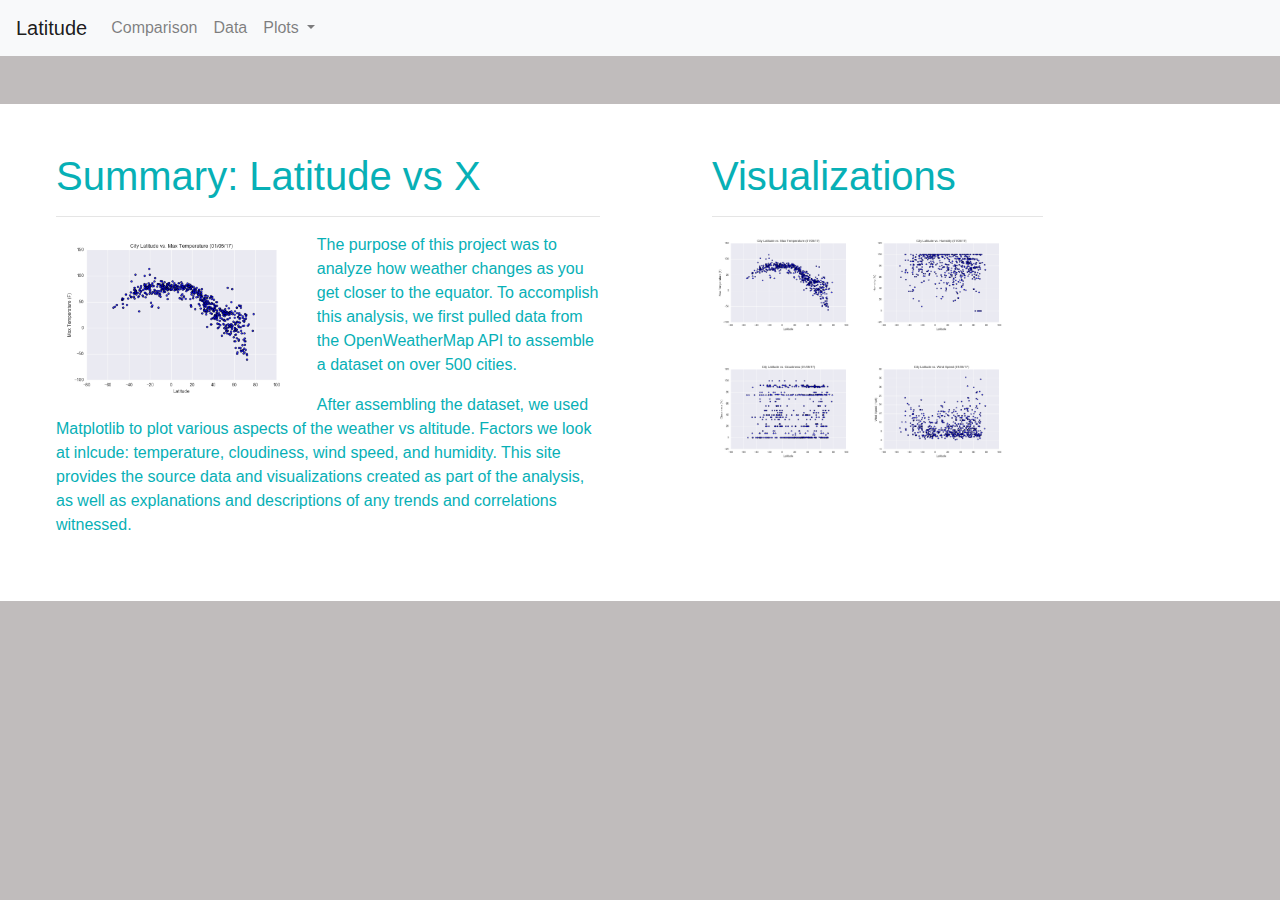
<file: WebVisualizations/index.html>
<!DOCTYPE html>
<html lang="en">

<head>
  <meta charset="UTF-8">
  <title>Visualization Dashboard</title>
  <link rel="stylesheet" href="https://cdn.jsdelivr.net/npm/bootstrap@4.5.3/dist/css/bootstrap.min.css" integrity="sha384-TX8t27EcRE3e/ihU7zmQxVncDAy5uIKz4rEkgIXeMed4M0jlfIDPvg6uqKI2xXr2" crossorigin="anonymous">
  <link rel="stylesheet" href="https://stackpath.bootstrapcdn.com/bootstrap/4.3.1/css/bootstrap.min.css" integrity="sha384-ggOyR0iXCbMQv3Xipma34MD+dH/1fQ784/j6cY/iJTQUOhcWr7x9JvoRxT2MZw1T" crossorigin="anonymous">

  <script src="https://code.jquery.com/jquery-3.3.1.slim.min.js" integrity="sha384-q8i/X+965DzO0rT7abK41JStQIAqVgRVzpbzo5smXKp4YfRvH+8abtTE1Pi6jizo" crossorigin="anonymous"></script>
  <script src="https://cdnjs.cloudflare.com/ajax/libs/popper.js/1.14.7/umd/popper.min.js" integrity="sha384-UO2eT0CpHqdSJQ6hJty5KVphtPhzWj9WO1clHTMGa3JDZwrnQq4sF86dIHNDz0W1" crossorigin="anonymous"></script>
  <script src="https://stackpath.bootstrapcdn.com/bootstrap/4.3.1/js/bootstrap.min.js" integrity="sha384-JjSmVgyd0p3pXB1rRibZUAYoIIy6OrQ6VrjIEaFf/nJGzIxFDsf4x0xIM+B07jRM" crossorigin="anonymous"></script>

  <link rel="stylesheet" href="style.css">
</head>


<body>
    <nav class="navbar navbar-expand-lg navbar-light bg-light">
        <a class="navbar-brand" href="index.html">Latitude</a>
        <button class="navbar-toggler" type="button" data-toggle="collapse" data-target="#navbarNavDropdown" aria-controls="navbarNavDropdown" aria-expanded="false" aria-label="Toggle navigation">
          <span class="navbar-toggler-icon"></span>
        </button>
        <div class="collapse navbar-collapse" id="navbarNavDropdown">
          <ul class="navbar-nav">
            <li class="nav-item">
              <a class="nav-link" href="comparisons.html">Comparison</a>
            </li>
            <li class="nav-item">
              <a class="nav-link" href="data.html">Data</a>
            </li>
            <li class="nav-item dropdown">
              <a class="nav-link dropdown-toggle" href="#" id="navbarDropdownMenuLink" role="button" data-toggle="dropdown" aria-haspopup="true" aria-expanded="false">
                Plots
              </a>
              <div class="dropdown-menu" aria-labelledby="navbarDropdownMenuLink">
                <a class="dropdown-item" href="maxtemp.html">Max Temparature</a>
                <a class="dropdown-item" href="humidity.html">Humidity</a>
                <a class="dropdown-item" href="cloudiness.html">Cloudiness</a>
                <a class="dropdown-item" href="windspeed.html">Wind Speed</a>
              </div>
            </li>
          </ul>
        </div>
      </nav>

<br>
<br>

      <div class="container-fluid">
       
          <div class="row">

              <div class="col-lg-6 my-8 mx-2 p-5">
                <h1> Summary: Latitude vs X</h1>
                <hr>                            
                  <img src="Resources\assets\images\Fig1.png" class="float-left mr-3" width = "45%" alt="Responsive image">
                  <p> The purpose of this project was to analyze how weather changes as you get closer to the equator. To accomplish this analysis, we first pulled data from the OpenWeatherMap API to assemble a dataset on over 500 cities.</p>
                  <p> After assembling the dataset, we used Matplotlib to plot various aspects of the weather vs altitude. Factors we look at inlcude: temperature, cloudiness, wind speed, and humidity. This site provides the source data and visualizations created as part of the analysis, as well as explanations and descriptions of any trends and correlations witnessed.</p>
                
                
              </div>
              <div class="col-lg-4 my-8 mx-2 p-5">
                <h1> Visualizations</h1>
                <hr>
                    <a href="maxtemp.html" ><img src="Resources\assets\images\Fig1.png" class="img-fluid" width = "45%" alt="Responsive image"></a>                                    
                    <a href="humidity.html" ><img src="Resources\assets\images\Fig2.png" class="img-fluid" width = "45%" alt="Responsive image"></a>
             <br>
             <br>                         
                    <a href="cloudiness.html"><img src="Resources\assets\images\Fig3.png" class="img-fluid" width = "45%" alt="Responsive image"></a>                  
                    <a href="windspeed.html"><img src="Resources\assets\images\Fig4.png" class="img-fluid" width = "45%" alt="Responsive image"></a>
                  
                
              </div>
              
          </div>     





</body>

</html>
</file>
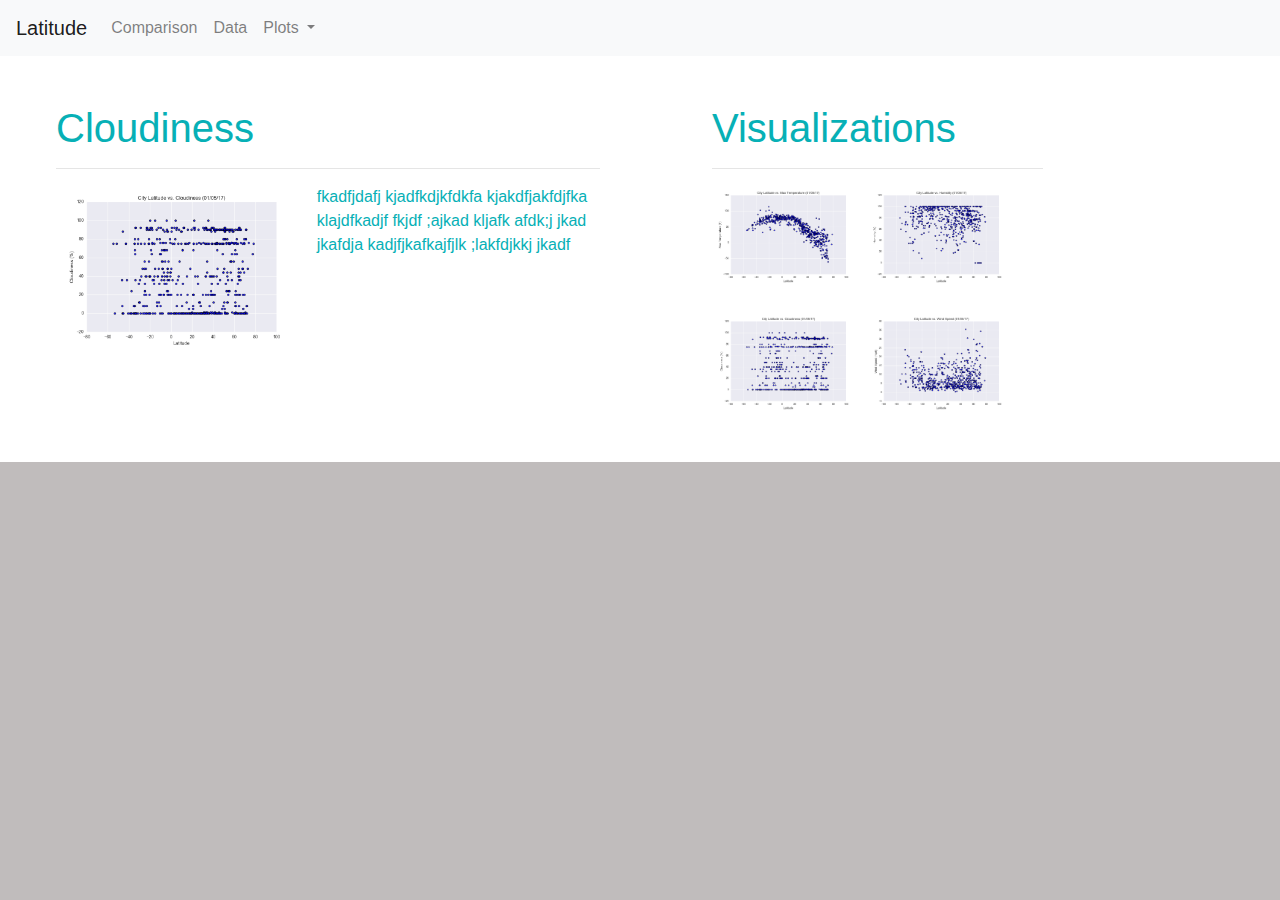
<file: WebVisualizations/cloudiness.html>
<!DOCTYPE html>
<html lang="en">

<head>
  <meta charset="UTF-8">
  <title>Latitude vs Cloudiness</title>
  <link rel="stylesheet" href="https://cdn.jsdelivr.net/npm/bootstrap@4.5.3/dist/css/bootstrap.min.css" integrity="sha384-TX8t27EcRE3e/ihU7zmQxVncDAy5uIKz4rEkgIXeMed4M0jlfIDPvg6uqKI2xXr2" crossorigin="anonymous">
  <link rel="stylesheet" href="https://stackpath.bootstrapcdn.com/bootstrap/4.3.1/css/bootstrap.min.css" integrity="sha384-ggOyR0iXCbMQv3Xipma34MD+dH/1fQ784/j6cY/iJTQUOhcWr7x9JvoRxT2MZw1T" crossorigin="anonymous">

  <script src="https://code.jquery.com/jquery-3.3.1.slim.min.js" integrity="sha384-q8i/X+965DzO0rT7abK41JStQIAqVgRVzpbzo5smXKp4YfRvH+8abtTE1Pi6jizo" crossorigin="anonymous"></script>
  <script src="https://cdnjs.cloudflare.com/ajax/libs/popper.js/1.14.7/umd/popper.min.js" integrity="sha384-UO2eT0CpHqdSJQ6hJty5KVphtPhzWj9WO1clHTMGa3JDZwrnQq4sF86dIHNDz0W1" crossorigin="anonymous"></script>
  <script src="https://stackpath.bootstrapcdn.com/bootstrap/4.3.1/js/bootstrap.min.js" integrity="sha384-JjSmVgyd0p3pXB1rRibZUAYoIIy6OrQ6VrjIEaFf/nJGzIxFDsf4x0xIM+B07jRM" crossorigin="anonymous"></script>

  <link rel="stylesheet" href="style.css">
</head>

<body>
    
        <nav class="navbar navbar-expand-lg navbar-light bg-light">
            <a class="navbar-brand" href="index.html">Latitude</a>
            <button class="navbar-toggler" type="button" data-toggle="collapse" data-target="#navbarNavDropdown" aria-controls="navbarNavDropdown" aria-expanded="false" aria-label="Toggle navigation">
              <span class="navbar-toggler-icon"></span>
            </button>
            <div class="collapse navbar-collapse" id="navbarNavDropdown">
              <ul class="navbar-nav">
                <li class="nav-item">
                  <a class="nav-link" href="comparisons.html">Comparison</a>
                </li>
                <li class="nav-item">
                  <a class="nav-link" href="data.html">Data</a>
                </li>
                <li class="nav-item dropdown">
                  <a class="nav-link dropdown-toggle" href="#" id="navbarDropdownMenuLink" role="button" data-toggle="dropdown" aria-haspopup="true" aria-expanded="false">
                    Plots
                  </a>
                  <div class="dropdown-menu" aria-labelledby="navbarDropdownMenuLink">
                    <a class="dropdown-item" href="maxtemp.html">Max Temparature</a>
                    <a class="dropdown-item" href="humidity.html">Humidity</a>
                    <a class="dropdown-item" href="cloudiness.html">Cloudiness</a>
                    <a class="dropdown-item" href="windspeed.html">Wind Speed</a>
                  </div>
                </li>
              </ul>
            </div>
          </nav>
    

          <div class="container-fluid">
       
            <div class="row">
  
                <div class="col-lg-6 my-8 mx-2 p-5">
                  <h1> Cloudiness</h1>
                  <hr>                            
                    <img src="Resources\assets\images\Fig3.png" class="float-left mr-3" width = "45%" alt="Responsive image">
                    <p> fkadfjdafj kjadfkdjkfdkfa kjakdfjakfdjfka klajdfkadjf fkjdf ;ajkad kljafk afdk;j jkad jkafdja kadjfjkafkajfjlk ;lakfdjkkj jkadf</p>
                
                  
                  
                </div>
                <div class="col-lg-4 my-8 mx-2 p-5">
                  <h1> Visualizations</h1>
                  <hr>
                      <a href="maxtemp.html" ><img src="Resources\assets\images\Fig1.png" class="img-fluid" width = "45%" alt="Responsive image"></a>                                    
                      <a href="humidity.html" ><img src="Resources\assets\images\Fig2.png" class="img-fluid" width = "45%" alt="Responsive image"></a>
               <br>
               <br>                         
                      <a href="cloudiness.html"><img src="Resources\assets\images\Fig3.png" class="img-fluid" width = "45%" alt="Responsive image"></a>                  
                      <a href="windspeed.html"><img src="Resources\assets\images\Fig4.png" class="img-fluid" width = "45%" alt="Responsive image"></a>
                    
                  
                </div>
                
            </div>
</file>
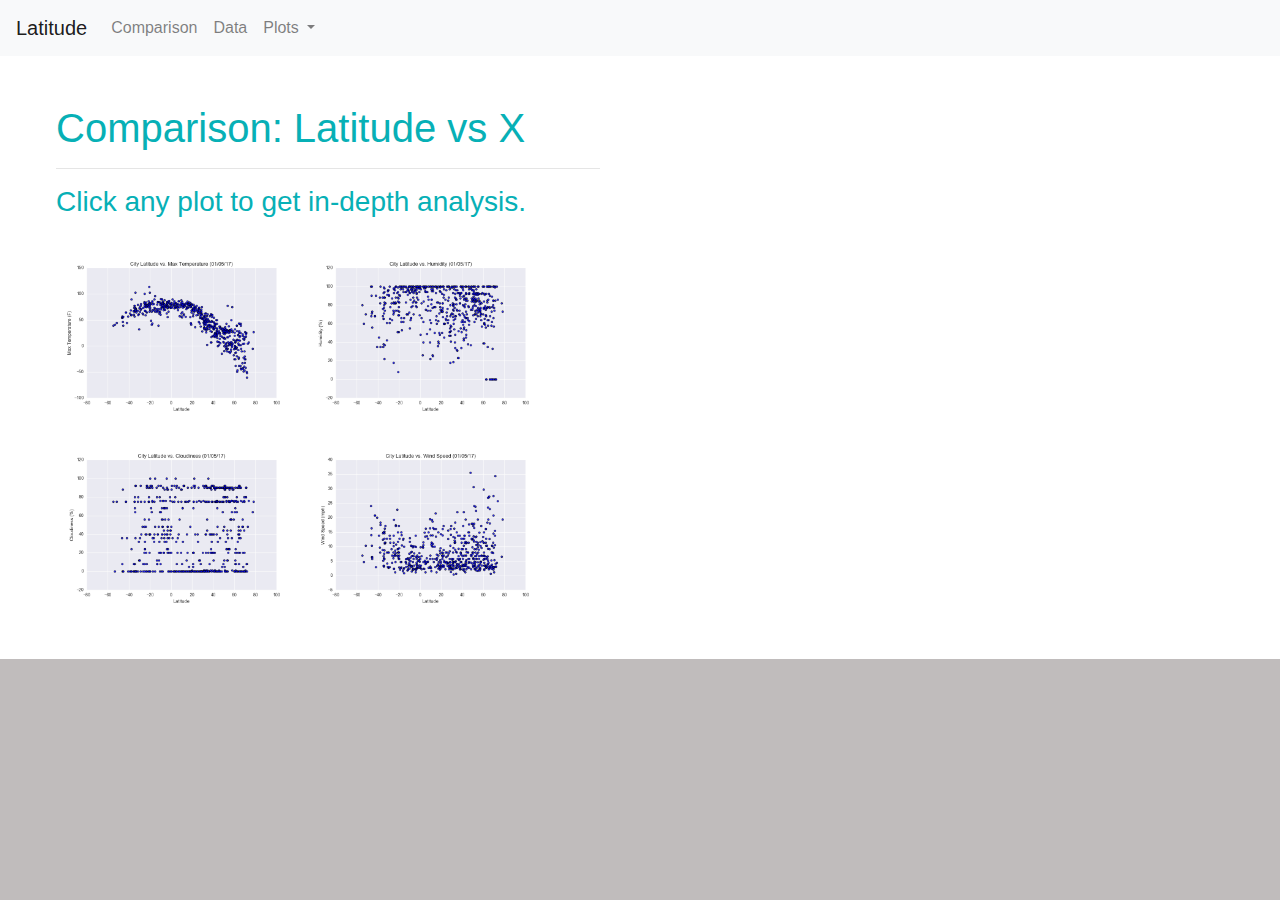
<file: WebVisualizations/comparisons.html>
<!DOCTYPE html>
<html lang="en">

<head>
  <meta charset="UTF-8">
  <title>Comparisons</title>
  <link rel="stylesheet" href="https://cdn.jsdelivr.net/npm/bootstrap@4.5.3/dist/css/bootstrap.min.css" integrity="sha384-TX8t27EcRE3e/ihU7zmQxVncDAy5uIKz4rEkgIXeMed4M0jlfIDPvg6uqKI2xXr2" crossorigin="anonymous">
  <link rel="stylesheet" href="https://stackpath.bootstrapcdn.com/bootstrap/4.3.1/css/bootstrap.min.css" integrity="sha384-ggOyR0iXCbMQv3Xipma34MD+dH/1fQ784/j6cY/iJTQUOhcWr7x9JvoRxT2MZw1T" crossorigin="anonymous">

  <script src="https://code.jquery.com/jquery-3.3.1.slim.min.js" integrity="sha384-q8i/X+965DzO0rT7abK41JStQIAqVgRVzpbzo5smXKp4YfRvH+8abtTE1Pi6jizo" crossorigin="anonymous"></script>
  <script src="https://cdnjs.cloudflare.com/ajax/libs/popper.js/1.14.7/umd/popper.min.js" integrity="sha384-UO2eT0CpHqdSJQ6hJty5KVphtPhzWj9WO1clHTMGa3JDZwrnQq4sF86dIHNDz0W1" crossorigin="anonymous"></script>
  <script src="https://stackpath.bootstrapcdn.com/bootstrap/4.3.1/js/bootstrap.min.js" integrity="sha384-JjSmVgyd0p3pXB1rRibZUAYoIIy6OrQ6VrjIEaFf/nJGzIxFDsf4x0xIM+B07jRM" crossorigin="anonymous"></script>

  <link rel="stylesheet" href="style.css">
</head>

<body>
    <nav class="navbar navbar-expand-lg navbar-light bg-light">
        <a class="navbar-brand" href="index.html">Latitude</a>
        <button class="navbar-toggler" type="button" data-toggle="collapse" data-target="#navbarNavDropdown" aria-controls="navbarNavDropdown" aria-expanded="false" aria-label="Toggle navigation">
          <span class="navbar-toggler-icon"></span>
        </button>
        <div class="collapse navbar-collapse" id="navbarNavDropdown">
          <ul class="navbar-nav">
            <li class="nav-item">
              <a class="nav-link" href="comparisons.html">Comparison</a>
            </li>
            <li class="nav-item">
              <a class="nav-link" href="data.html">Data</a>
            </li>
            <li class="nav-item dropdown">
              <a class="nav-link dropdown-toggle" href="#" id="navbarDropdownMenuLink" role="button" data-toggle="dropdown" aria-haspopup="true" aria-expanded="false">
                Plots
              </a>
              <div class="dropdown-menu" aria-labelledby="navbarDropdownMenuLink">
                <a class="dropdown-item" href="maxtemp.html">Max Temparature</a>
                <a class="dropdown-item" href="humidity.html">Humidity</a>
                <a class="dropdown-item" href="cloudiness.html">Cloudiness</a>
                <a class="dropdown-item" href="windspeed.html">Wind Speed</a>
              </div>
            </li>
          </ul>
        </div>
      </nav>


      <div class="container-fluid">
       
        <div class="row">
            <div class="col-lg-6 my-8 mx-2 p-5">
                <h1> Comparison: Latitude vs X</h1>
                <hr>
                <h3>Click any plot to get in-depth analysis.</h3>
                <br>
                    <a href="maxtemp.html" ><img src="Resources\assets\images\Fig1.png" class="img-fluid" width = "45%" alt="Responsive image"></a>                                    
                    <a href="humidity.html" ><img src="Resources\assets\images\Fig2.png" class="img-fluid" width = "45%" alt="Responsive image"></a>
            <br>
            <br>                         
                    <a href="cloudiness.html"><img src="Resources\assets\images\Fig3.png" class="img-fluid" width = "45%" alt="Responsive image"></a>                  
                    <a href="windspeed.html"><img src="Resources\assets\images\Fig4.png" class="img-fluid" width = "45%" alt="Responsive image"></a>
                
                
            </div>
        </div>  
        
</body>

</html>
</file>
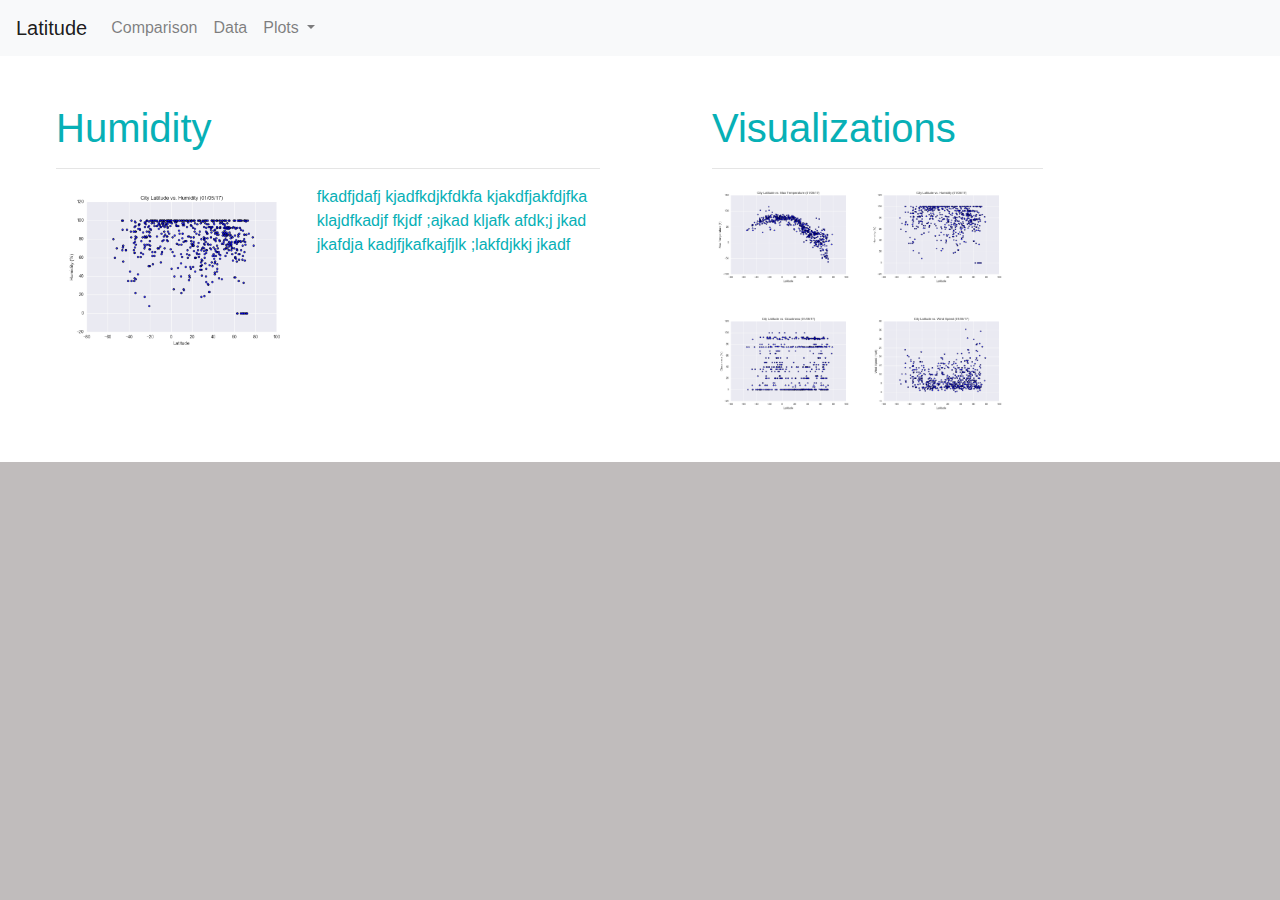
<file: WebVisualizations/humidity.html>
<!DOCTYPE html>
<html lang="en">

<head>
  <meta charset="UTF-8">
  <title>Latitude vs Humidity</title>
  <link rel="stylesheet" href="https://cdn.jsdelivr.net/npm/bootstrap@4.5.3/dist/css/bootstrap.min.css" integrity="sha384-TX8t27EcRE3e/ihU7zmQxVncDAy5uIKz4rEkgIXeMed4M0jlfIDPvg6uqKI2xXr2" crossorigin="anonymous">
  <link rel="stylesheet" href="https://stackpath.bootstrapcdn.com/bootstrap/4.3.1/css/bootstrap.min.css" integrity="sha384-ggOyR0iXCbMQv3Xipma34MD+dH/1fQ784/j6cY/iJTQUOhcWr7x9JvoRxT2MZw1T" crossorigin="anonymous">

  <script src="https://code.jquery.com/jquery-3.3.1.slim.min.js" integrity="sha384-q8i/X+965DzO0rT7abK41JStQIAqVgRVzpbzo5smXKp4YfRvH+8abtTE1Pi6jizo" crossorigin="anonymous"></script>
  <script src="https://cdnjs.cloudflare.com/ajax/libs/popper.js/1.14.7/umd/popper.min.js" integrity="sha384-UO2eT0CpHqdSJQ6hJty5KVphtPhzWj9WO1clHTMGa3JDZwrnQq4sF86dIHNDz0W1" crossorigin="anonymous"></script>
  <script src="https://stackpath.bootstrapcdn.com/bootstrap/4.3.1/js/bootstrap.min.js" integrity="sha384-JjSmVgyd0p3pXB1rRibZUAYoIIy6OrQ6VrjIEaFf/nJGzIxFDsf4x0xIM+B07jRM" crossorigin="anonymous"></script>

  <link rel="stylesheet" href="style.css">
</head>

<body>
    <nav class="navbar navbar-expand-lg navbar-light bg-light">
        <a class="navbar-brand" href="index.html">Latitude</a>
        <button class="navbar-toggler" type="button" data-toggle="collapse" data-target="#navbarNavDropdown" aria-controls="navbarNavDropdown" aria-expanded="false" aria-label="Toggle navigation">
          <span class="navbar-toggler-icon"></span>
        </button>
        <div class="collapse navbar-collapse" id="navbarNavDropdown">
          <ul class="navbar-nav">
            <li class="nav-item">
              <a class="nav-link" href="comparisons.html">Comparison</a>
            </li>
            <li class="nav-item">
              <a class="nav-link" href="data.html">Data</a>
            </li>
            <li class="nav-item dropdown">
              <a class="nav-link dropdown-toggle" href="#" id="navbarDropdownMenuLink" role="button" data-toggle="dropdown" aria-haspopup="true" aria-expanded="false">
                Plots
              </a>
              <div class="dropdown-menu" aria-labelledby="navbarDropdownMenuLink">
                <a class="dropdown-item" href="maxtemp.html">Max Temparature</a>
                <a class="dropdown-item" href="humidity.html">Humidity</a>
                <a class="dropdown-item" href="cloudiness.html">Cloudiness</a>
                <a class="dropdown-item" href="windspeed.html">Wind Speed</a>
              </div>
            </li>
          </ul>
        </div>
      </nav>


      <div class="container-fluid">
       
        <div class="row">

            <div class="col-lg-6 my-8 mx-2 p-5">
              <h1>Humidity</h1>
              <hr>                            
                <img src="Resources\assets\images\Fig2.png" class="float-left mr-3" width = "45%" alt="Responsive image">
                <p> fkadfjdafj kjadfkdjkfdkfa kjakdfjakfdjfka klajdfkadjf fkjdf ;ajkad kljafk afdk;j jkad jkafdja kadjfjkafkajfjlk ;lakfdjkkj jkadf</p>
            
              
              
            </div>
            <div class="col-lg-4 my-8 mx-2 p-5">
              <h1> Visualizations</h1>
              <hr>
                  <a href="maxtemp.html" ><img src="Resources\assets\images\Fig1.png" class="img-fluid" width = "45%" alt="Responsive image"></a>                                    
                  <a href="humidity.html" ><img src="Resources\assets\images\Fig2.png" class="img-fluid" width = "45%" alt="Responsive image"></a>
           <br>
           <br>                         
                  <a href="cloudiness.html"><img src="Resources\assets\images\Fig3.png" class="img-fluid" width = "45%" alt="Responsive image"></a>                  
                  <a href="windspeed.html"><img src="Resources\assets\images\Fig4.png" class="img-fluid" width = "45%" alt="Responsive image"></a>
                
              
            </div>
            
        </div>
</file>
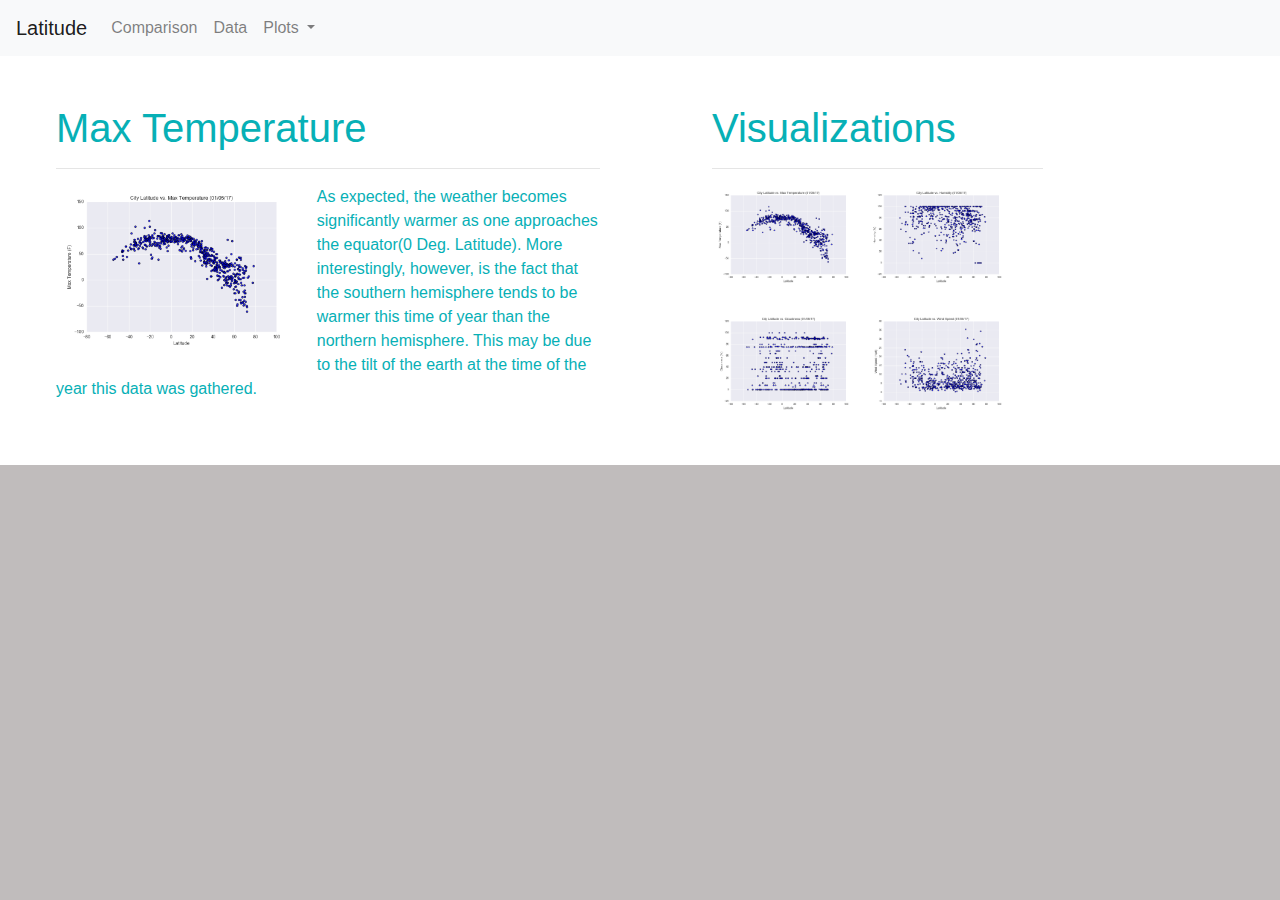
<file: WebVisualizations/maxtemp.html>
<!DOCTYPE html>
<html lang="en">

<head>
  <meta charset="UTF-8">
  <title>Latitude vs Max Temp</title>
  <link rel="stylesheet" href="https://cdn.jsdelivr.net/npm/bootstrap@4.5.3/dist/css/bootstrap.min.css" integrity="sha384-TX8t27EcRE3e/ihU7zmQxVncDAy5uIKz4rEkgIXeMed4M0jlfIDPvg6uqKI2xXr2" crossorigin="anonymous">
  <link rel="stylesheet" href="https://stackpath.bootstrapcdn.com/bootstrap/4.3.1/css/bootstrap.min.css" integrity="sha384-ggOyR0iXCbMQv3Xipma34MD+dH/1fQ784/j6cY/iJTQUOhcWr7x9JvoRxT2MZw1T" crossorigin="anonymous">

  <script src="https://code.jquery.com/jquery-3.3.1.slim.min.js" integrity="sha384-q8i/X+965DzO0rT7abK41JStQIAqVgRVzpbzo5smXKp4YfRvH+8abtTE1Pi6jizo" crossorigin="anonymous"></script>
  <script src="https://cdnjs.cloudflare.com/ajax/libs/popper.js/1.14.7/umd/popper.min.js" integrity="sha384-UO2eT0CpHqdSJQ6hJty5KVphtPhzWj9WO1clHTMGa3JDZwrnQq4sF86dIHNDz0W1" crossorigin="anonymous"></script>
  <script src="https://stackpath.bootstrapcdn.com/bootstrap/4.3.1/js/bootstrap.min.js" integrity="sha384-JjSmVgyd0p3pXB1rRibZUAYoIIy6OrQ6VrjIEaFf/nJGzIxFDsf4x0xIM+B07jRM" crossorigin="anonymous"></script>

  <link rel="stylesheet" href="style.css">
</head>

<body>
    <nav class="navbar navbar-expand-lg navbar-light bg-light">
        <a class="navbar-brand" href="index.html">Latitude</a>
        <button class="navbar-toggler" type="button" data-toggle="collapse" data-target="#navbarNavDropdown" aria-controls="navbarNavDropdown" aria-expanded="false" aria-label="Toggle navigation">
          <span class="navbar-toggler-icon"></span>
        </button>
        <div class="collapse navbar-collapse" id="navbarNavDropdown">
          <ul class="navbar-nav">
            <li class="nav-item">
              <a class="nav-link" href="comparisons.html">Comparison</a>
            </li>
            <li class="nav-item">
              <a class="nav-link" href="data.html">Data</a>
            </li>
            <li class="nav-item dropdown">
              <a class="nav-link dropdown-toggle" href="#" id="navbarDropdownMenuLink" role="button" data-toggle="dropdown" aria-haspopup="true" aria-expanded="false">
                Plots
              </a>
              <div class="dropdown-menu" aria-labelledby="navbarDropdownMenuLink">
                <a class="dropdown-item" href="maxtemp.html">Max Temparature</a>
                <a class="dropdown-item" href="humidity.html">Humidity</a>
                <a class="dropdown-item" href="cloudiness.html">Cloudiness</a>
                <a class="dropdown-item" href="windspeed.html">Wind Speed</a>
              </div>
            </li>
          </ul>
        </div>
      </nav>


     <div class="container-fluid">
       
        <div class="row">

            <div class="col-lg-6 my-8 mx-2 p-5">
              <h1>Max Temperature</h1>
              <hr>                            
                <img src="Resources\assets\images\Fig1.png" class="float-left mr-3" width = "45%" alt="Responsive image">
                <p> As expected, the weather becomes significantly warmer as one approaches the equator(0 Deg. Latitude). More interestingly, however, is the fact that the southern hemisphere tends to be warmer this time of year than the northern hemisphere. This may be due to the tilt of the earth at the time of the year this data was gathered.</p>
            
              
              
            </div>
            <div class="col-lg-4 my-8 mx-2 p-5">
              <h1> Visualizations</h1>
              <hr>
                  <a href="maxtemp.html" ><img src="Resources\assets\images\Fig1.png" class="img-fluid" width = "45%" alt="Responsive image"></a>                                    
                  <a href="humidity.html" ><img src="Resources\assets\images\Fig2.png" class="img-fluid" width = "45%" alt="Responsive image"></a>
           <br>
           <br>                         
                  <a href="cloudiness.html"><img src="Resources\assets\images\Fig3.png" class="img-fluid" width = "45%" alt="Responsive image"></a>                  
                  <a href="windspeed.html"><img src="Resources\assets\images\Fig4.png" class="img-fluid" width = "45%" alt="Responsive image"></a>
                
              
            </div>
            
        </div>    
    </div>
</file>
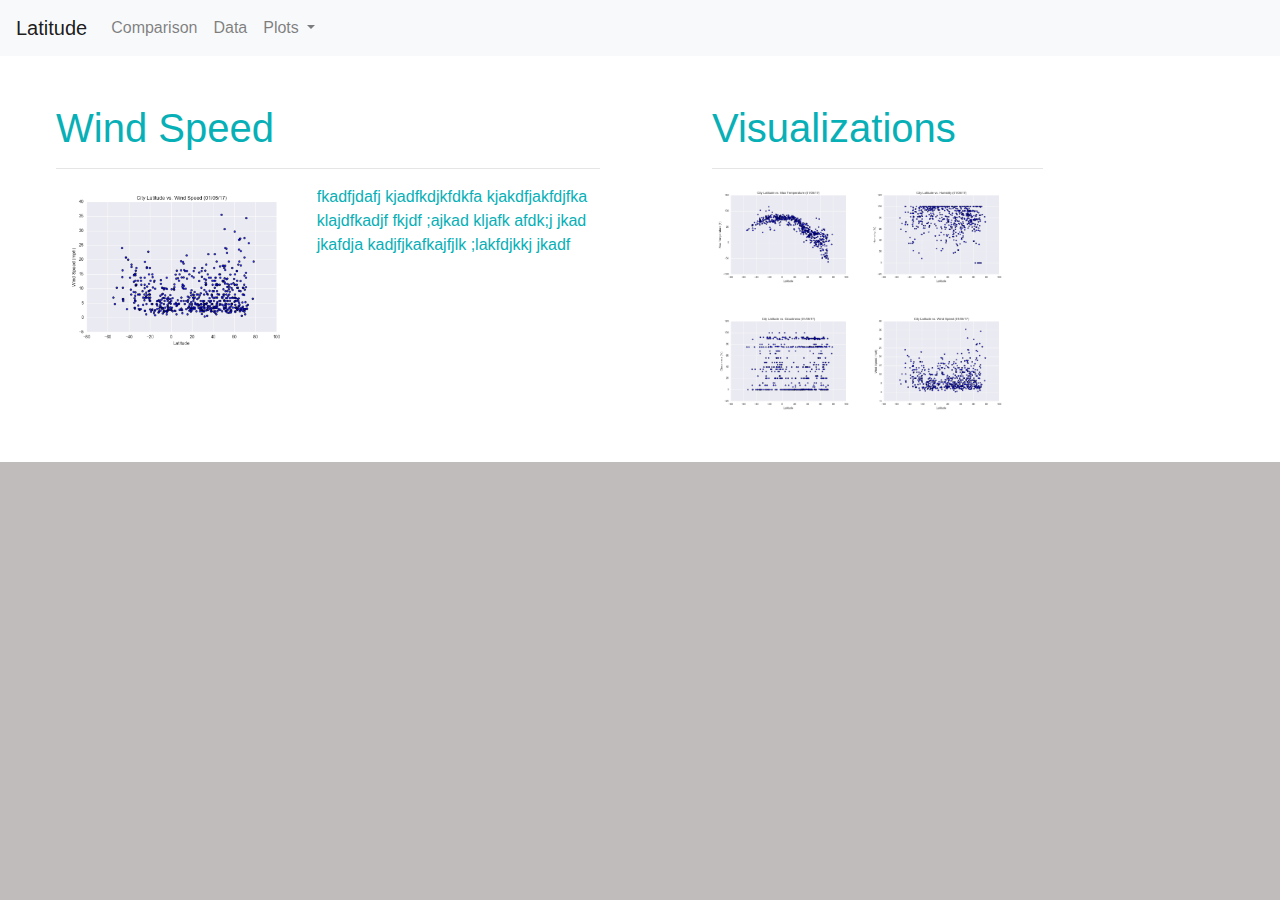
<file: WebVisualizations/windspeed.html>
<!DOCTYPE html>
<html lang="en">

<head>
  <meta charset="UTF-8">
  <title>Latitude vs Windspeed</title>
  <link rel="stylesheet" href="https://cdn.jsdelivr.net/npm/bootstrap@4.5.3/dist/css/bootstrap.min.css" integrity="sha384-TX8t27EcRE3e/ihU7zmQxVncDAy5uIKz4rEkgIXeMed4M0jlfIDPvg6uqKI2xXr2" crossorigin="anonymous">
  <link rel="stylesheet" href="https://stackpath.bootstrapcdn.com/bootstrap/4.3.1/css/bootstrap.min.css" integrity="sha384-ggOyR0iXCbMQv3Xipma34MD+dH/1fQ784/j6cY/iJTQUOhcWr7x9JvoRxT2MZw1T" crossorigin="anonymous">

  <script src="https://code.jquery.com/jquery-3.3.1.slim.min.js" integrity="sha384-q8i/X+965DzO0rT7abK41JStQIAqVgRVzpbzo5smXKp4YfRvH+8abtTE1Pi6jizo" crossorigin="anonymous"></script>
  <script src="https://cdnjs.cloudflare.com/ajax/libs/popper.js/1.14.7/umd/popper.min.js" integrity="sha384-UO2eT0CpHqdSJQ6hJty5KVphtPhzWj9WO1clHTMGa3JDZwrnQq4sF86dIHNDz0W1" crossorigin="anonymous"></script>
  <script src="https://stackpath.bootstrapcdn.com/bootstrap/4.3.1/js/bootstrap.min.js" integrity="sha384-JjSmVgyd0p3pXB1rRibZUAYoIIy6OrQ6VrjIEaFf/nJGzIxFDsf4x0xIM+B07jRM" crossorigin="anonymous"></script>

  <link rel="stylesheet" href="style.css">
</head>

<body>
    <nav class="navbar navbar-expand-lg navbar-light bg-light">
        <a class="navbar-brand" href="index.html">Latitude</a>
        <button class="navbar-toggler" type="button" data-toggle="collapse" data-target="#navbarNavDropdown" aria-controls="navbarNavDropdown" aria-expanded="false" aria-label="Toggle navigation">
          <span class="navbar-toggler-icon"></span>
        </button>
        <div class="collapse navbar-collapse" id="navbarNavDropdown">
          <ul class="navbar-nav">
            <li class="nav-item">
              <a class="nav-link" href="comparisons.html">Comparison</a>
            </li>
            <li class="nav-item">
              <a class="nav-link" href="data.html">Data</a>
            </li>
            <li class="nav-item dropdown">
              <a class="nav-link dropdown-toggle" href="#" id="navbarDropdownMenuLink" role="button" data-toggle="dropdown" aria-haspopup="true" aria-expanded="false">
                Plots
              </a>
              <div class="dropdown-menu" aria-labelledby="navbarDropdownMenuLink">
                <a class="dropdown-item" href="maxtemp.html">Max Temparature</a>
                <a class="dropdown-item" href="humidity.html">Humidity</a>
                <a class="dropdown-item" href="cloudiness.html">Cloudiness</a>
                <a class="dropdown-item" href="windspeed.html">Wind Speed</a>
              </div>
            </li>
          </ul>
        </div>
      </nav>


      <div class="container-fluid">
       
        <div class="row">

            <div class="col-lg-6 my-8 mx-2 p-5">
              <h1>Wind Speed</h1>
              <hr>                            
                <img src="Resources\assets\images\Fig4.png" class="float-left mr-3" width = "45%" alt="Responsive image">
                <p> fkadfjdafj kjadfkdjkfdkfa kjakdfjakfdjfka klajdfkadjf fkjdf ;ajkad kljafk afdk;j jkad jkafdja kadjfjkafkajfjlk ;lakfdjkkj jkadf</p>
            
              
              
            </div>
            <div class="col-lg-4 my-8 mx-2 p-5">
              <h1> Visualizations</h1>
              <hr>
                  <a href="maxtemp.html" ><img src="Resources\assets\images\Fig1.png" class="img-fluid" width = "45%" alt="Responsive image"></a>                                    
                  <a href="humidity.html" ><img src="Resources\assets\images\Fig2.png" class="img-fluid" width = "45%" alt="Responsive image"></a>
           <br>
           <br>                         
                  <a href="cloudiness.html"><img src="Resources\assets\images\Fig3.png" class="img-fluid" width = "45%" alt="Responsive image"></a>                  
                  <a href="windspeed.html"><img src="Resources\assets\images\Fig4.png" class="img-fluid" width = "45%" alt="Responsive image"></a>
                
              
            </div>
            
        </div>    

</html>
</file>
<file: WebVisualizations/style.css>
body {
    background: rgb(192, 188, 188);
  }
  

  .row{
    
    color: rgb(7, 176, 182);
    background: white;
  }
</file>
